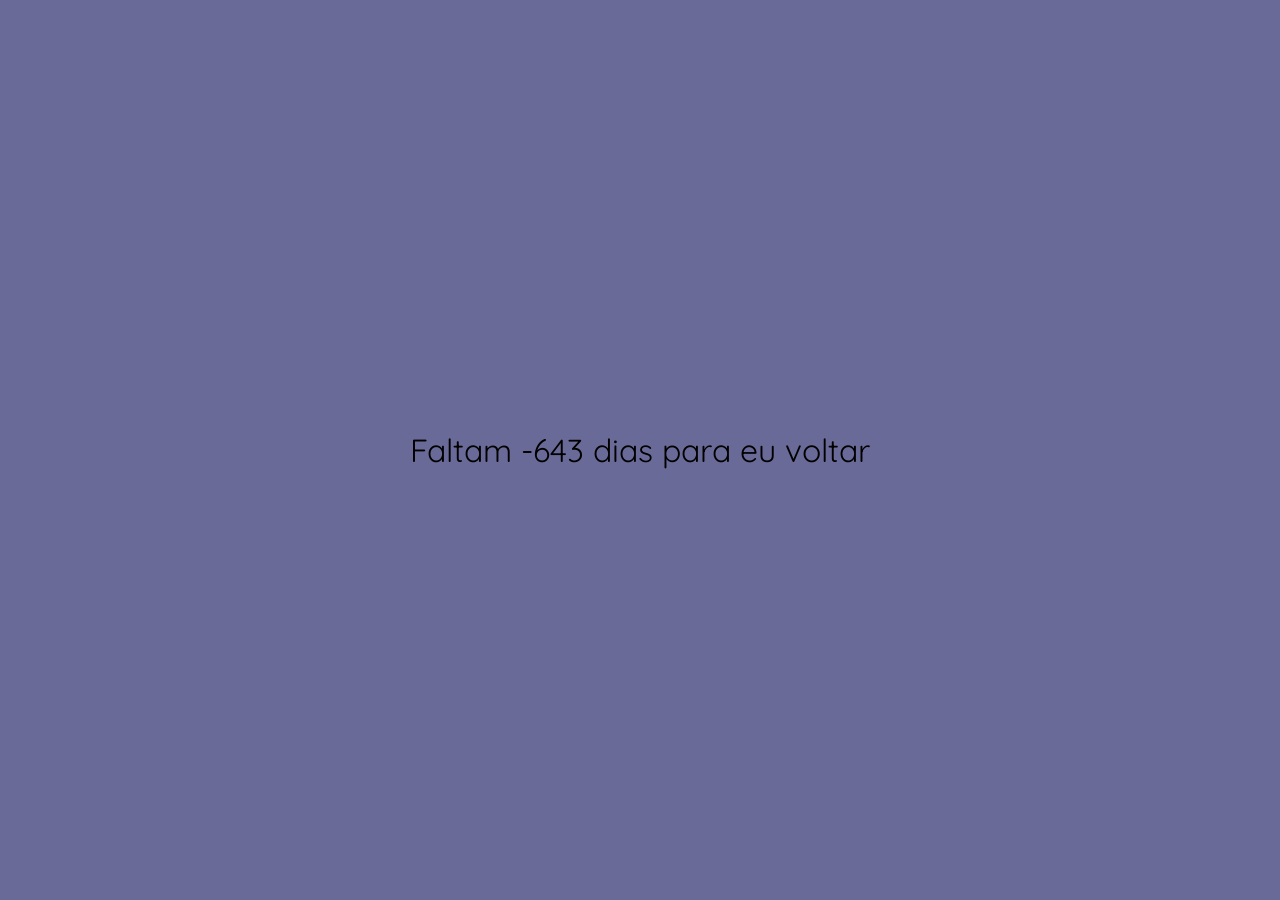
<file: app.html>
<!DOCTYPE html>
<html>

<head>
    <link rel="preconnect" href="https://fonts.googleapis.com">
    <link rel="preconnect" href="https://fonts.gstatic.com" crossorigin>
    <link
        href="https://fonts.googleapis.com/css2?family=Noto+Sans:ital,wght@0,100..900;1,100..900&family=Quicksand:wght@300..700&family=Roboto+Mono:ital,wght@0,100..700;1,100..700&display=swap"
        rel="stylesheet">
    <link rel="stylesheet" type="text/css" href="app.css">
    <title>Time Left</title>
</head>


<div class="container">
    <!-- div with title -->


    <!-- div with timer -->
    <div class="timer">
        <h1 id="timer">10 Dias</h1>
    </div>
    <script src="app.js"></script>

</div>

</html>
</file>
<file: app.css>
/* This is a comment */
body {
    background-color: rgb(106, 106, 153);
    /* This is another comment */
}

/* center body*/
body {
    display: flex;
    justify-content: center;
    align-items: center;
    height: 100vh;
    margin: 0;
}

.container {
    display: flex;
    flex-direction: column;
}

.title,
.timer {
    display: block;
}

.title,
.timer {
    text-align: center;
}

body {
    font-family: 'Noto Sans', sans-serif;
    font-weight: 400 !important;

}

h1 {
    font-family: 'Quicksand', sans-serif;
    font-weight: 400 !important;

}

p {
    font-family: 'Roboto Mono', monospace;
    font-weight: 400 !important;

}



.comment {
    text-align: left;
    margin-left: 25%;
}

.btn {
    font-family: 'Noto Sans', sans-serif;
    font-weight: 100 !important;
    background-color: salmon;
    margin-top: 10px;

    opacity: 0.5;
    border: none;

    position: static;
    right: 0;
    top: 0;

}

.input-wrapper {
    position: relative;
}


.input {
    font-family: 'Noto Sans', sans-serif;
    font-weight: 200 !important;
    background-color: rgb(106, 106, 153);

    opacity: 0.5;
    margin-top: 10px;
    border-left: none;
    border-right: none;
    border-top: none;
    border-bottom: 1px solid black;

    outline: none;
    width: 75%;
}


/* Estilo do modal */
.modal {
    display: none;
    position: fixed;
    z-index: 1;
    left: 0;
    top: 0;
    width: 100%;
    height: 100%;
    overflow: auto;
    background-color: rgba(0, 0, 0, 0.4);
}

/* Estilo do conteúdo do modal */
.modal-content {
    background-color: #fefefe;
    margin: 15% auto;
    padding: 20px;
    border: 1px solid #888;
    width: 80%;
}

/* Estilo do botão de fechar */
#closeModal {
    color: #aaa;
    float: right;
    font-size: 28px;
    font-weight: bold;
}

#closeModal:hover,
#closeModal:focus {
    color: black;
    text-decoration: none;
    cursor: pointer;
}
</file>
